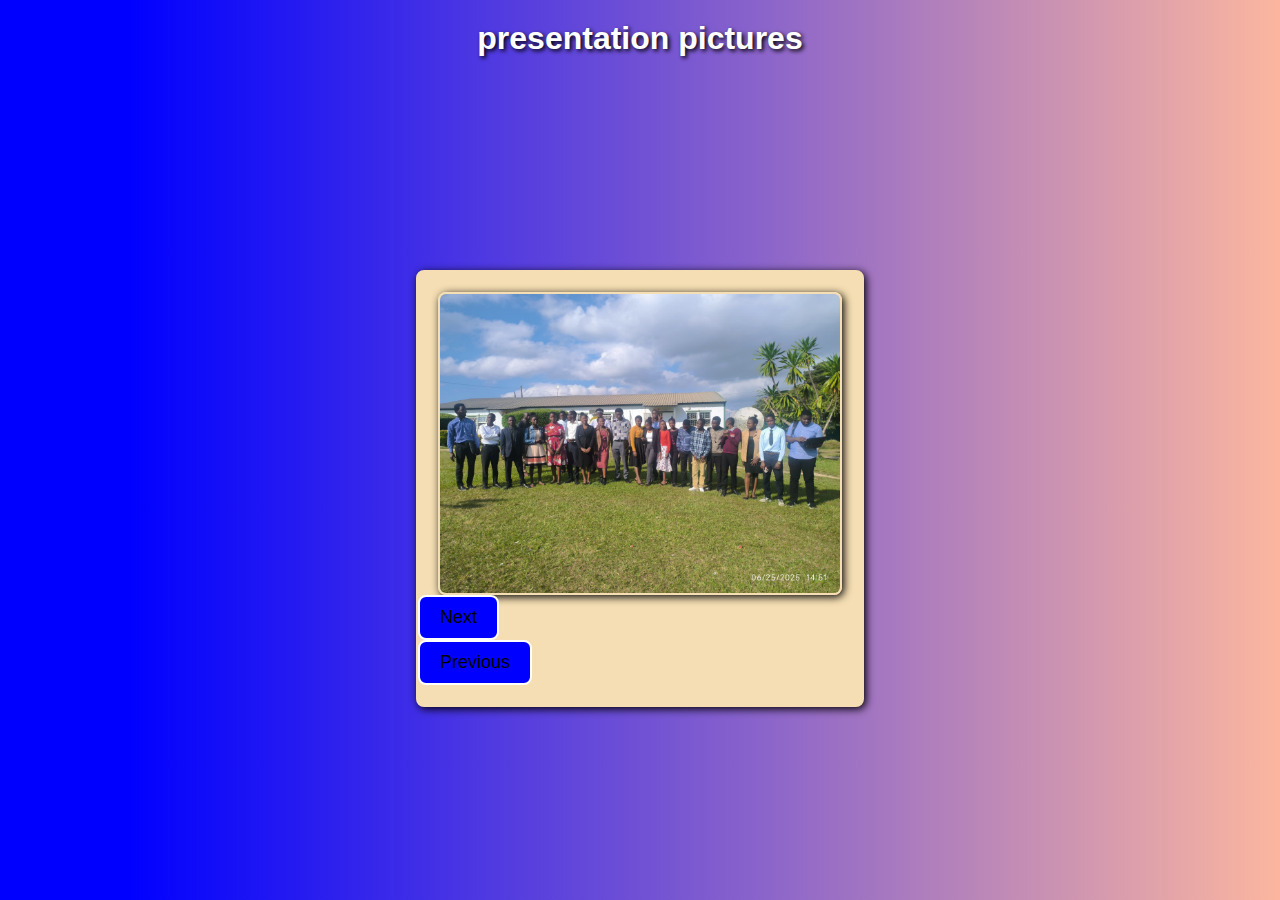
<file: index.html>
<!DOCTYPE html>
<html>
<head>
    <meta charset='UTF-8'>
    <meta name="viewport" content="width=device-width, initial-scale=1.0">
    <meta http-equiv="X-UA-Compatible" content="ie=edge">
    <link rel="stylesheet" href="Tonse.css">
    <title>pictures</title>      
</head>
<body>
<h1>presentation pictures </h1>
<div>
    <img id="photos" src="WhatsApp Image 2025-06-25 at 21.24.51_388306cd.jpg" width="400" height="400">
<button onclick=photos1()>Next</button>
<button onclick=photos2()>Previous</button> 
</div>
</body>
<script src="Tonse.js"></script>
</html>
</file>
<file: Tonse.css>
div{
    box-shadow: 2px 2px 8px black;
    font-size: 20px;
    text-shadow: 1px 1px 1px black;
    color:black;
    width:fit-content;
    max-width:100%;
    margin: auto;
    font-family: courier,Arial, sans-serif;
    line-height: 1.5;
    padding: 20px;
    background-color: wheat;
    border-radius: 8px;
    border: 2px solid wheat;
    text-align: justify;
    cursor:move;
}
    h1{
    text-align: center;
    color: white;
    text-shadow: 2px 2px 4px black;
    font-family: 'Arial Black', Arial, sans-serif;
    margin-top: 20px;
    margin-bottom: 20px;
    cursor: pointer;
    animation: we 3s infinite;
}
.uu{
    text-decoration: overline;
    font-size:18px;
    margin: 20px;
     display: block;
    text-align: left;
    color: gold;
 }   
 p{
    font-size: medium;
    margin: 0;
    padding: 0;
    width: fit-content;
    max-width: 100%;
    text-align: justify;
    line-height: 1.5;
    font-family: courier;
    font: 1em sans-serif;
    }
    button{
        right: 20px;
        position: relative;
        padding: 10px 20px;
    font-size: 18px;
        display: block;
    border-radius: 8px;
    border: 2px solid white;
    cursor: pointer;
    background:blue;}
    button:hover{
    background: darkblue;
    color: white;
    text-shadow: 2px 2px 4px black;
    }
    button:active{
    background: navy;
    color: lightblue;
    text-shadow: 2px 2px 4px black;
    }
    img{
    max-width: 100%;
    height: auto;
    max-height: 550px;
    display: block;
    margin: auto;
    box-shadow: 2px 2px 8px black;
    border-radius: 8px;
    border: 2px solid wheat;
    }
   .sp{
color: gold;
font-family:Courier;
font-size: 30px;
animation: we1 infinite 4s;
background: #000;
box-shadow: 1px 1px 2px black;
text-shadow: 2px 2px 3px black;

    }
@keyframes we {
    70%{ color: blue; text-shadow: 2px 2px 8px gold; }
    0%, 100% { color: white; text-shadow: 2px 2px 4px black; }
    50% { color: yellow; text-shadow: 2px 2px 8px orange; }}
    body{
    background: linear-gradient(to right, blue 10%, #fcb69f 100%);
    margin: 0;
    padding: 0;
    min-height: 100vh;
    display: flex;
    flex-direction: column;
    justify-content: center;
    align-items: center;
    }
    a:hover{
    color: red;
    text-shadow: 2px 2px 4px black;
    text-decoration: none;
    }
    a{
        color:wheat;
        text-transform: uppercase;
        font-weight: bold;

    }
    @keyframes we1{
        10%,20%{
            background: rgb(20, 11, 11);
            
        }
        30%,40%{
background: red;

        }
        50%,60%{

            background: green;
        }
        70%,80%,90%{

            background: linear-gradient(black,red,green);
        }
        100%{

            border-radius: 8px;
        }
    }
    @media (max-width: 600px) {
    div {
        font-size: 16px;
        padding: 15px;
    }
    h1 {
        font-size: 24px;
        margin-top: 15px;
        margin-bottom: 15px;
    }
    .uu {
        font-size: 16px;
        margin: 15px;
    }
}
a::after{
    content: ' click here';
    font-size: 20px;
    margin-left: 5px;

}
</file>
